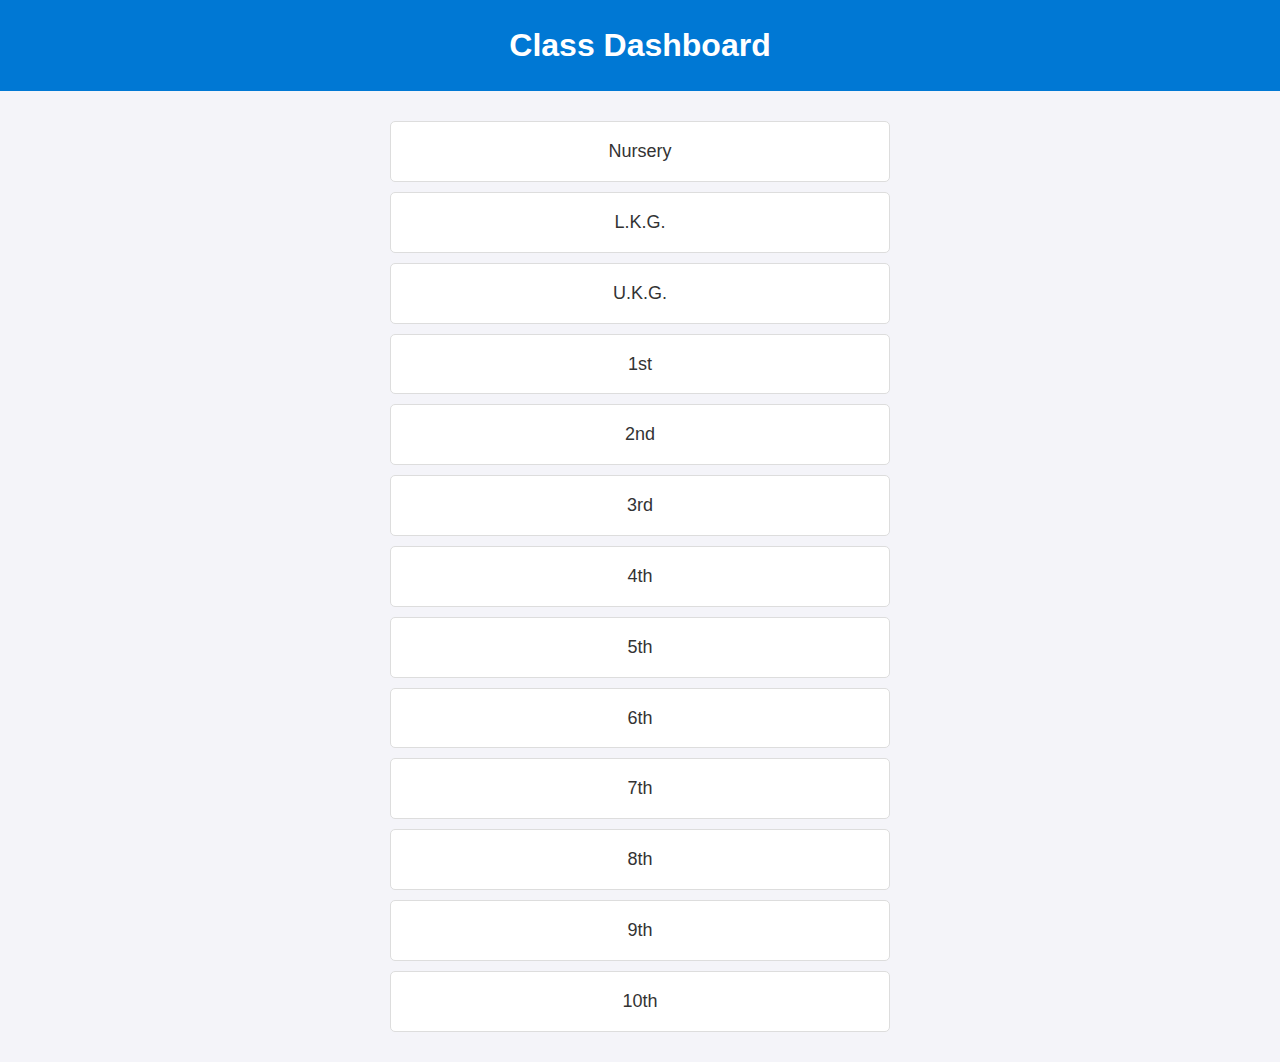
<file: dashboard.html>
<!DOCTYPE html>
<html lang="en">
<head>
  <meta charset="UTF-8">
  <meta name="viewport" content="width=device-width, initial-scale=1.0">
  <title>Scholar's Academy - Dashboard</title>
  <link rel="stylesheet" href="styles.css">
  <style>
    body {
      font-family: Arial, sans-serif;
      margin: 0;
      padding: 0;
      background-color: #f4f4f9;
      color: #333;
      text-align: center;
    }
    h1 {
      background-color: #0078D4;
      color: white;
      margin: 0;
      padding: 20px 0;
    }
    .class-list {
      display: flex;
      flex-direction: column;
      align-items: center;
      margin: 20px auto;
      width: 90%;
      max-width: 500px;
    }
    .class-list ul {
      list-style: none;
      padding: 0;
      margin: 0;
      width: 100%;
    }
    .class-list li {
      background: white;
      border: 1px solid #ddd;
      border-radius: 5px;
      margin: 10px 0;
      padding: 15px;
      font-size: 18px;
      cursor: pointer;
      transition: background 0.3s, transform 0.2s;
    }
    .class-list li:hover {
      background: #0078D4;
      color: white;
      transform: scale(1.02);
    }
  </style>
</head>
<body>
  <h1>Class Dashboard</h1>
  <div class="class-list">
    <ul>
      <li onclick="navigateToClass('Nursery')">Nursery</li>
      <li onclick="navigateToClass('L.K.G.')">L.K.G.</li>
      <li onclick="navigateToClass('U.K.G.')">U.K.G.</li>
      <li onclick="navigateToClass('1st')">1st</li>
      <li onclick="navigateToClass('2nd')">2nd</li>
      <li onclick="navigateToClass('3rd')">3rd</li>
      <li onclick="navigateToClass('4th')">4th</li>
      <li onclick="navigateToClass('5th')">5th</li>
      <li onclick="navigateToClass('6th')">6th</li>
      <li onclick="navigateToClass('7th')">7th</li>
      <li onclick="navigateToClass('8th')">8th</li>
      <li onclick="navigateToClass('9th')">9th</li>
      <li onclick="navigateToClass('10th')">10th</li>
    </ul>
  </div>
  <script>
    function navigateToClass(className) {
      const classPage = `student-list.html?class=${encodeURIComponent(className)}`;
      window.location.href = classPage;
    }
    
  </script>
</body>
</html>
</file>
<file: styles.css>
/* General Reset */
* {
  margin: 0;
  padding: 0;
  box-sizing: border-box;
  font-family: "Poppins", Arial, sans-serif;
}

body {
  background-color: #eef2f7;
  color: #333;
  line-height: 1.6;
  margin: 0;
  padding: 0;
}

/* Header */
header {
  background: linear-gradient(135deg, #007bff, #0056b3);
  color: #fff;
  padding: 1.5rem 0;
  text-align: center;
  font-size: 1.8rem;
  font-weight: 600;
  text-shadow: 1px 1px 2px rgba(0, 0, 0, 0.2);
}

/* Form Styling */
form {
  background: #fff;
  margin: 2rem auto;
  padding: 2.5rem;
  max-width: 450px;
  border-radius: 12px;
  box-shadow: 0 6px 12px rgba(0, 0, 0, 0.15);
  animation: fadeIn 0.8s ease;
}

form input,
form button,
form select,
form textarea {
  width: 100%;
  margin-bottom: 1.2rem;
  padding: 0.9rem;
  border: 1px solid #ccc;
  border-radius: 6px;
  font-size: 1rem;
}

form button {
  background: linear-gradient(135deg, #007bff, #0056b3);
  color: #fff;
  font-size: 1.1rem;
  font-weight: bold;
  border: none;
  cursor: pointer;
  transition: background 0.4s, transform 0.2s;
}

form button:hover {
  background: linear-gradient(135deg, #0056b3, #003d80);
  transform: scale(1.05);
}

form input:focus,
form select:focus,
form textarea:focus {
  border-color: #007bff;
  outline: none;
  box-shadow: 0 0 5px rgba(0, 123, 255, 0.5);
}

/* Table Styling */
table {
  width: 90%;
  margin: 2rem auto;
  border-collapse: collapse;
  background: #fff;
  border-radius: 10px;
  box-shadow: 0 6px 12px rgba(0, 0, 0, 0.15);
}

table th,
table td {
  padding: 1.2rem;
  text-align: left;
  border-bottom: 1px solid #ddd;
  font-size: 1rem;
}

table th {
  background: #007bff;
  color: #fff;
  font-weight: bold;
}

table tr:nth-child(even) {
  background: #f9f9f9;
}

table tr:hover {
  background: rgba(0, 123, 255, 0.1);
  cursor: pointer;
}

/* Dashboard Styling */
.dashboard {
  display: flex;
  flex-wrap: wrap;
  justify-content: center;
  gap: 1.5rem;
  margin: 2rem auto;
}

.class-card {
  background: linear-gradient(135deg, #007bff, #0056b3);
  color: #fff;
  padding: 2.5rem;
  border-radius: 12px;
  text-align: center;
  cursor: pointer;
  transition: transform 0.4s, box-shadow 0.4s;
  box-shadow: 0 6px 12px rgba(0, 0, 0, 0.2);
}

.class-card:hover {
  transform: translateY(-8px) scale(1.05);
  box-shadow: 0 8px 16px rgba(0, 0, 0, 0.3);
}

.class-card h3 {
  margin: 0;
  font-size: 1.5rem;
}

/* Profile Page */
.profile {
  background: #fff;
  max-width: 800px;
  margin: 2rem auto;
  padding: 3rem;
  border-radius: 12px;
  box-shadow: 0 6px 12px rgba(0, 0, 0, 0.2);
  animation: slideUp 0.8s ease-out;
}

.profile h2 {
  margin-bottom: 1.5rem;
  font-size: 2.2rem;
  color: #007bff;
  text-align: center;
}

.profile table {
  margin-top: 1.5rem;
}

.profile img {
  max-width: 150px;
  border-radius: 12px;
  margin: 1rem auto;
  display: block;
}

/* Loader Animation */
.loader {
  border: 4px solid #f3f3f3;
  border-top: 4px solid #007bff;
  border-radius: 50%;
  width: 50px;
  height: 50px;
  animation: spin 1s linear infinite;
  margin: 2rem auto;
}

/* Keyframes */
@keyframes fadeIn {
  from {
    opacity: 0;
    transform: scale(0.9);
  }
  to {
    opacity: 1;
    transform: scale(1);
  }
}

@keyframes slideUp {
  from {
    transform: translateY(50px);
    opacity: 0;
  }
  to {
    transform: translateY(0);
    opacity: 1;
  }
}

@keyframes spin {
  0% {
    transform: rotate(0deg);
  }
  100% {
    transform: rotate(360deg);
  }
}

/* Footer */
footer {
  background: #007bff;
  color: #fff;
  text-align: center;
  padding: 1.5rem;
  margin-top: 2rem;
}

footer p {
  margin: 0;
  font-size: 1rem;
}

/* Responsive Design */
@media (max-width: 768px) {
  .form,
  table,
  .dashboard {
    width: 95%;
  }
  .class-card {
    width: 100%;
  }
}
</file>
